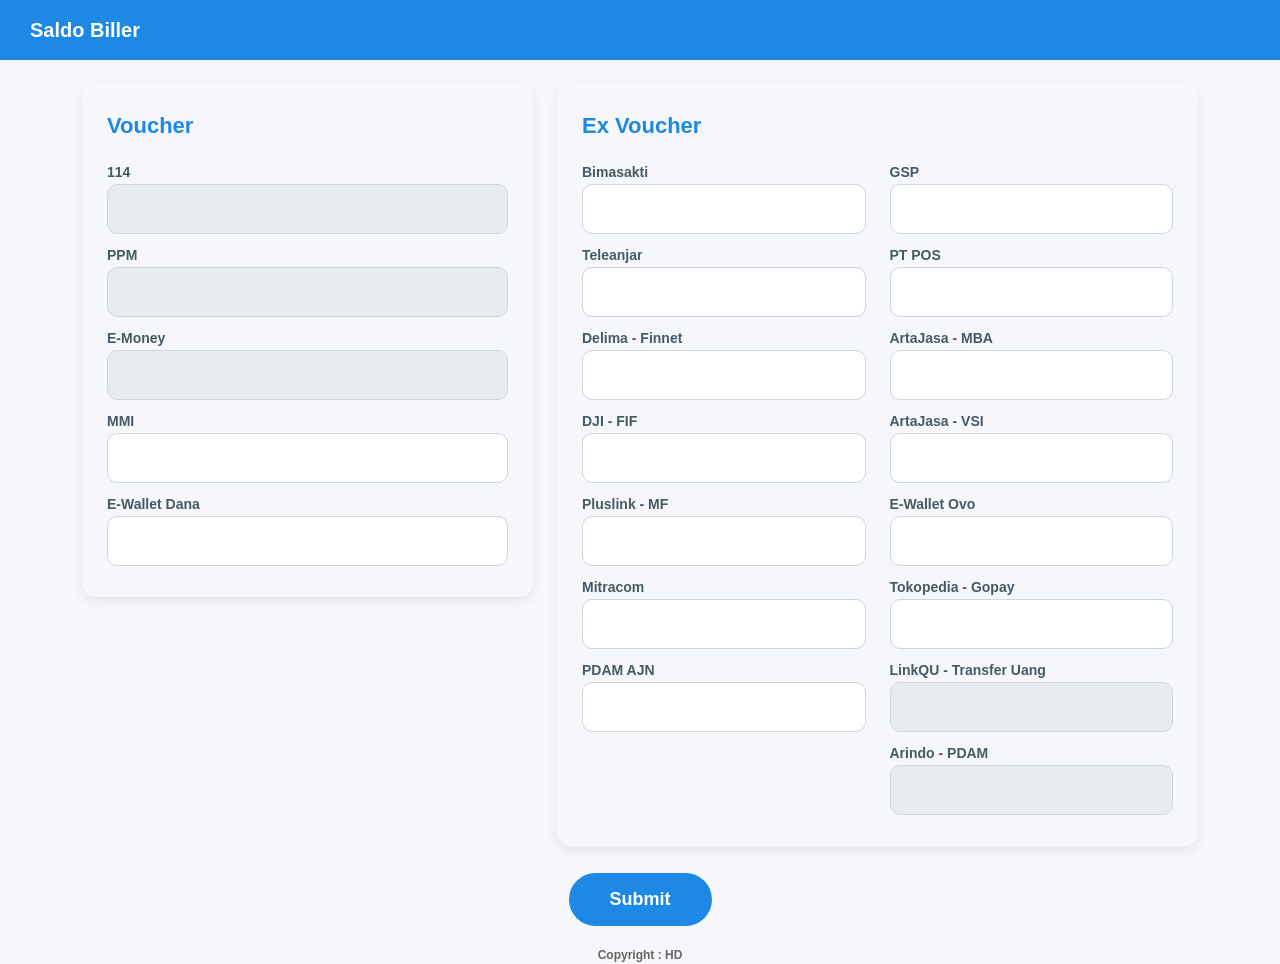
<file: index.html>
<!DOCTYPE html>
<html lang="{{ str_replace('_', '-', app()->getLocale()) }}">

<head>
  <meta charset="utf-8" />
  <meta name="viewport" content="width=device-width, initial-scale=1.0" />
  <title>Saldo Biller</title>

  <link href="https://cdn.jsdelivr.net/npm/bootstrap@5.0.2/dist/css/bootstrap.min.css" rel="stylesheet" />
  <script src="https://ajax.googleapis.com/ajax/libs/jquery/3.6.0/jquery.min.js"></script>

  <link href="style.css" rel="stylesheet" />
</head>

<body>

  <nav>
    <span>Saldo Biller</span>
  </nav>

  <div class="container mt-4">

    <div class="row justify-content-center">

      <!-- PANEL 1 -->
      <div class="col-md-5 col-sm-12">
        <div class="card-panel">
          <p class="title">Voucher</p>

          <div class="input-SBiller">
            <label>114</label>
            <input type="text" class="form-control VoucherHide" id="txtSaldoP114" disabled />
          </div>

          <!-- <div class="input-SBiller">
            <label>Kuwais</label>
            <input type="text" class="form-control VoucherHide" id="txtSaldoKws" required />
          </div> -->

          <div class="input-SBiller">
            <label>PPM</label>
            <input type="text" class="form-control VoucherHide" id="txtSaldoPPM" disabled />
          </div>

           <div class="input-SBiller">
            <label>E-Money</label>
            <input type="text" class="form-control VoucherHide" id="txtSaldoEM" disabled />
          </div>

          <div class="input-SBiller">
            <label>MMI</label>
            <input type="text" class="form-control VoucherHide" id="txtSaldoMMI" required />
          </div>

          <div class="input-SBiller_NonHide">
            <label>E-Wallet Dana</label>
            <input type="text" class="form-control" id="txtSaldoDn" required />
          </div>
        </div>
      </div>

      <!-- PANEL 2 -->
      <div class="col-md-7 col-sm-12">
        <div class="card-panel">
          <p class="title">Ex Voucher</p>

          <div class="row">
            <div class="col-md-6"> 
              <div class="input-SBiller_NonHide">
                <label>Bimasakti</label>
                <input type="text" class="form-control" id="txtSaldoBima" required />
              </div>

              <div class="input-SBiller_NonHide">
                <label>Teleanjar</label>
                <input type="text" class="form-control" id="txtSaldoTeleanjar" required />
              </div>

              <div class="input-SBiller_NonHide">
                <label>Delima - Finnet</label>
                <input type="text" class="form-control" id="txtSaldoDelima" required />
              </div>

              <div class="input-SBiller_NonHide">
                <label>DJI - FIF</label>
                <input type="text" class="form-control" id="txtSaldoDJI" required />
              </div>

              <div class="input-SBiller_NonHide">
                <label>Pluslink - MF</label>
                <input type="text" class="form-control" id="txtSaldoPluslinkMF" required />
              </div>

              <div class="input-SBiller_NonHide">
                <label>Mitracom</label>
                <input type="text" class="form-control" id="txtSaldoMitracom" required />
              </div>
  
              <div class="input-SBiller_NonHide">
                <label>PDAM AJN</label>
                <input type="text" class="form-control" id="txtSaldoAJN" required />
              </div>

            </div>

            <div class="col-md-6">
              <div class="input-SBiller_NonHide">
                <label>GSP</label>
                <input type="text" class="form-control" id="txtSaldoGSP" required />
              </div>

              <div class="input-SBiller_NonHide">
                <label>PT POS</label>
                <input type="text" class="form-control" id="txtSaldoPTPOS" required />
              </div>

              <div class="input-SBiller_NonHide">
                <label>ArtaJasa - MBA</label>
                <input type="text" class="form-control" id="txtArtaJasaMBA" required />
              </div>

              <div class="input-SBiller_NonHide">
                <label>ArtaJasa - VSI</label>
                <input type="text" class="form-control" id="txtArtaJasaVSI" required />
              </div>
                        
              <div class="input-SBiller_NonHide">
                <label>E-Wallet Ovo</label>
                <input type="text" class="form-control" id="txtOvo" required />
              </div>

              <div class="input-SBiller_NonHide">
                <label>Tokopedia - Gopay</label>
                <input type="text" class="form-control" id="txtTokpedGopay" required />
              </div>

              <div class="input-SBiller_NonHide">
                <label>LinkQU - Transfer Uang</label>
                <input type="text" class="form-control" id="txtLinkQU" disabled />
              </div>

              <div class="input-SBiller_NonHide">
                <label>Arindo - PDAM</label>
                <input type="text" class="form-control" id="txtArindo" disabled />
              </div>

            </div>

          </div>

        </div>
      </div>

      <!-- SUBMIT BUTTON -->
      <div class="col-12 text-center btnsubmit">
        <button type="submit" class="btn" onclick="saveFile()">Submit</button>
      </div>

    </div>
  </div>

 <footer>
    Copyright : HD
  </footer>
  <script src="app.js"></script>

</body>
</html>
</file>
<file: style.css>
body {
    background: #f5f7fa;
    font-family: 'Segoe UI', sans-serif;
}

nav {
    background: #1e88e5;
    padding: 15px 30px;
    color: #fff;
    font-size: 20px;
    font-weight: bold;
}

.container { 
    max-height: 100vh;
}

.title {
    font-size: 22px;
    font-weight: bold;
    margin-bottom: 15px;
    color: #1e88e5;
}

.card-panel {   
    border-radius: 14px;
    padding: 25px;
    margin-bottom: 2px;
    box-shadow: 0 4px 12px rgba(0,0,0,0.08);
}

.input-SBiller,
.input-SBiller_NonHide {
    position: relative;
    margin-bottom: 6px;
}

.input-SBiller input,
.input-SBiller_NonHide input {
    border-radius: 10px;
    padding: 12px;
    border: 1px solid #cfd8dc;
}

.input-SBiller label,
.input-SBiller_NonHide label {
    font-size: 14px;
    margin-top: 5px;
    font-weight: bolder;
    color: #455a64;
}

.btnsubmit .btn {
    background: #1e88e5;
    color: white;
    padding: 12px 40px;
    border-radius: 30px;
    font-size: 18px;
	font-weight: bold;
    margin-top: 25px;
}

.btn:hover {
    background: #1565c0;
}

footer {
    text-align: center;
    color: #666;
	font-size : 12px;
	font-weight: bold;
	margin-top: 20px;
    bottom: 0;
    left: 0;
    width: 100%;
}


@media screen and (max-width: 950px) {
  nav ul li a {
    font-size: 16px;
  }
}

@media screen and (max-width: 850px) {
  ul {
    position: fixed;
    width: 100%;
    height: 100vh;
    background: #2c3e50;
    top: 80px;
    left: 100%;
    text-align: center;
    transition: all 0.5s;
  }

  nav ul li {
    display: block;
    margin: 50px 0;
    line-height: 30px;
  }

  nav ul li a {
    font-size: var(--Uk20px);
  }

  a:hover,
  a.active {
    background: none;
    color: #0082e6;
  }

  #check:checked~ul {
    left: 0;
  }
}
</file>
